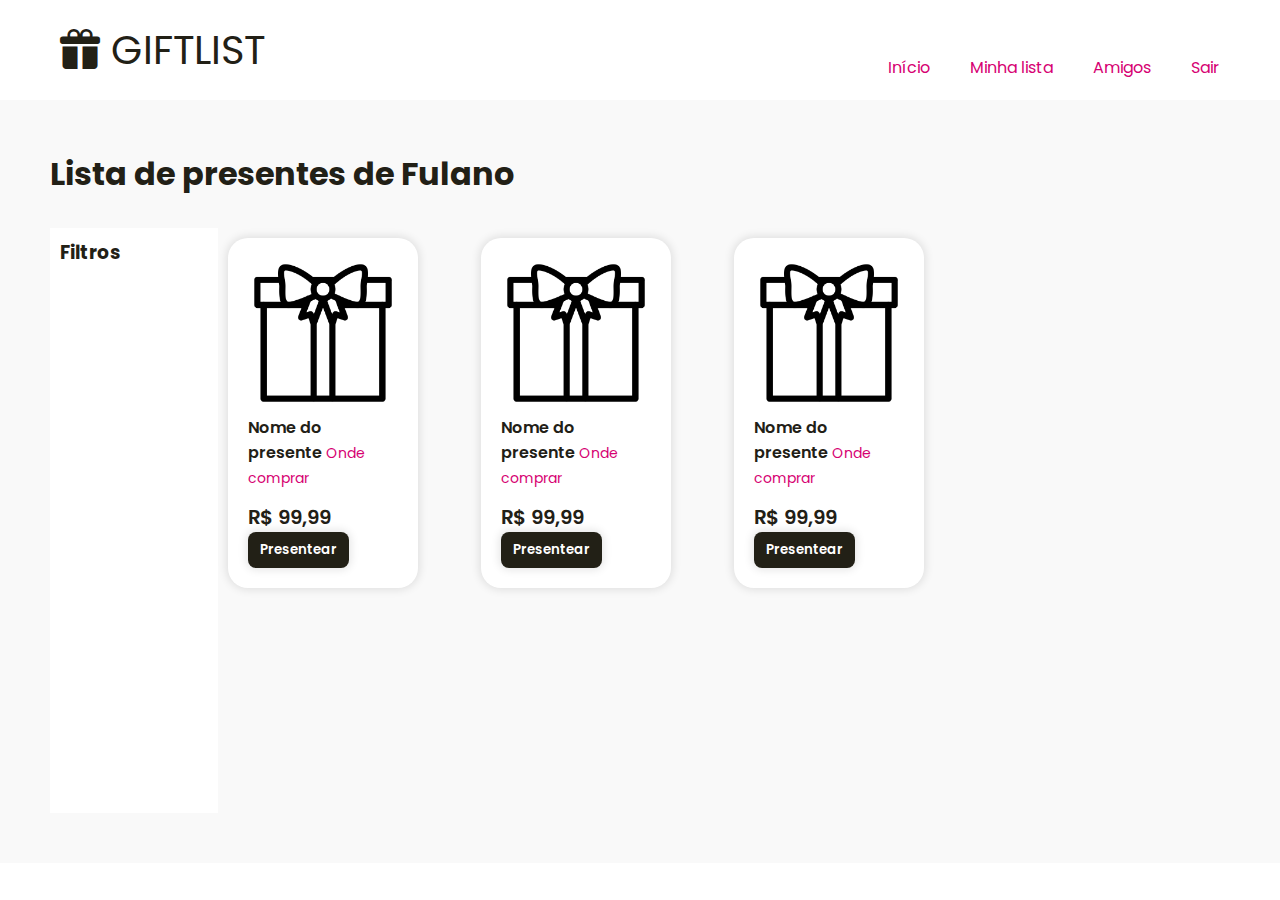
<file: index.html>
<!DOCTYPE html>
<html lang="en">
  <head>
    <meta charset="UTF-8" />
    <meta name="viewport" content="width=device-width, initial-scale=1.0" />
    <title>Lista de presentes</title>

    <link rel="stylesheet" href="./src/styles/main.css" />

    <!-- Importar cdn para importar os ícones do Bootstrap -->
    <link
      rel="stylesheet"
      href="https://cdn.jsdelivr.net/npm/bootstrap-icons@1.11.3/font/bootstrap-icons.min.css"
    />
  </head>
  <body>
    <header>
      <nav id="nav_bar">
        <div class="nav_logo">
          <span><i class="bi bi-gift-fill"></i></span>
          <span>GIFTLIST</span>
        </div>

        <ul id="nav_list">
          <li class="menu-item">
            <a href="#">Início</a>
          </li>
          <li class="menu-item">
            <a href="./my-list.html">Minha lista</a>
          </li>
          <li class="menu-item">
            <a href="#">Amigos</a>
          </li>
          <li class="menu-item">
            <a href="#">Sair</a>
          </li>
        </ul>
      </nav>
    </header>

    <main>
      <h1>Lista de presentes de Fulano</h1>

      <section id="friend-list">
        <!-- <div id="main-container"> -->
        <div id="filter">
          <h3>Filtros</h3>
        </div>
        <!-- <h1>Lista de Presentes de <span>Erika</span></h1> -->
        <div id="gift-container">
          <div class="gift-card">
            <div class="gift-id">
              <img src="./src/images/gift.png" class="gift-image" alt="" />

              <span class="gift-name">Nome do presente</span>
              <a class="gift-store" href="">Onde comprar</a>
            </div>

            <div class="gift-buy">
              <span class="gift-price">R$ 99,99</span>

              <button class="btn-default">Presentear</button>
            </div>
          </div>

          <!-- Cada presente -->
          <div class="gift-card">
            <div class="gift-id">
              <img src="./src/images/gift.png" class="gift-image" alt="" />

              <span class="gift-name">Nome do presente</span>
              <a class="gift-store" href="">Onde comprar</a>
            </div>

            <div class="gift-buy">
              <span class="gift-price">R$ 99,99</span>

              <button class="btn-default">Presentear</button>
            </div>
          </div>

          <!-- Cada presente -->
          <div class="gift-card">
            <div class="gift-id">
              <img src="./src/images/gift.png" class="gift-image" alt="" />

              <span class="gift-name">Nome do presente</span>
              <a class="gift-store" href="">Onde comprar</a>
            </div>

            <div class="gift-buy">
              <span class="gift-price">R$ 99,99</span>

              <button class="btn-default">Presentear</button>
            </div>
          </div>

          <!-- Cada presente -->

          <!-- <div class="gift-card">
            <div class="card-left">
              <img src="./src/images/gift.png" class="gift-image" alt="" />

              <div class="gift-info">
                <span class="gift-name">Nome do presente</span>
                <a class="gift-store" href="">Ver na loja</a>
                <span class="gift-price">R$ 99,99</span>
              </div>
            </div>

            <div class="card-right">
              <a href="">
                <i class="bi bi-heart-fill"></i>
              </a>
              <button class="btn-default">Presentear</button>
            </div>
          -->

          <!--  -->
        </div>
      </section>
      <!-- </div> -->
    </main>

    <footer></footer>
    <!-- Importar Javascript -->
    <script src="menu.js"></script>
  </body>
</html>
</file>
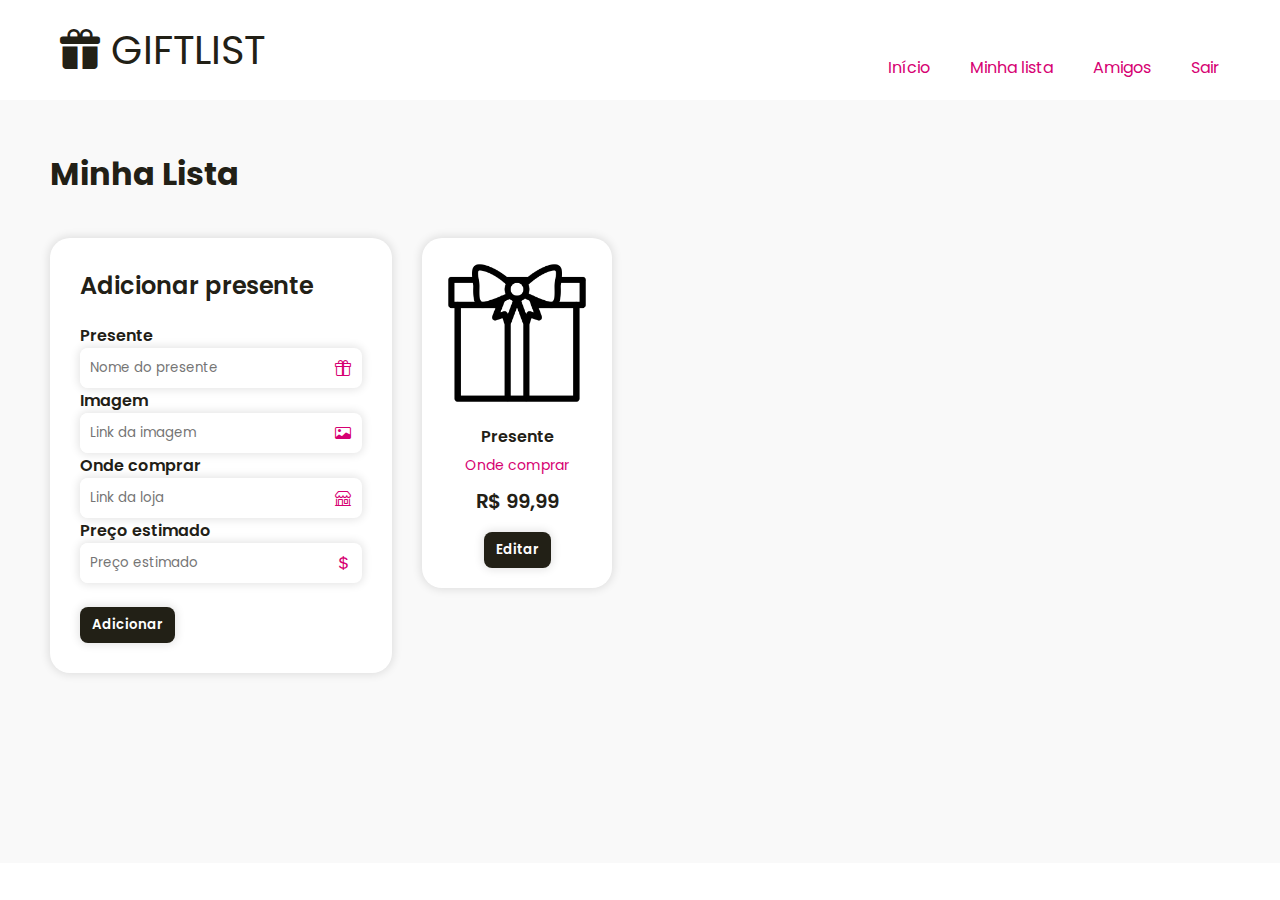
<file: my-list.html>
<!DOCTYPE html>
<html lang="en">
  <head>
    <meta charset="UTF-8" />
    <meta name="viewport" content="width=device-width, initial-scale=1.0" />
    <title>Lista de presentes</title>

    <link rel="stylesheet" href="./src/styles/main.css" />

    <!-- Importar cdn para importar os ícones do Bootstrap -->
    <link
      rel="stylesheet"
      href="https://cdn.jsdelivr.net/npm/bootstrap-icons@1.11.3/font/bootstrap-icons.min.css"
    />
  </head>
  <body>
    <header>
      <nav id="nav_bar">
        <div class="nav_logo">
          <span><i class="bi bi-gift-fill"></i></span>
          <span>GIFTLIST</span>
        </div>

        <ul id="nav_list">
          <li class="menu-item">
            <a href="#">Início</a>
          </li>
          <li class="menu-item">
            <a href="#">Minha lista</a>
          </li>
          <li class="menu-item">
            <a href="#">Amigos</a>
          </li>
          <li class="menu-item">
            <a href="#">Sair</a>
          </li>
        </ul>
      </nav>
    </header>

    <main>
      <h1>Minha Lista</h1>
      <section id="my-list">
        <!-- !Formulário -->
        <class id="form_container">
          <h2 id="form_title">Adicionar presente</h2>

          <form action="" id="gift_form">
            <div id="input_container">
              <!-- Cada input -->
              <div class="input-box">
                <label for="gift-name" class="form-label"> Presente </label>
                <div class="input-field">
                  <input
                    type="text"
                    name="gift-name"
                    id="gift-name"
                    class="form-control"
                    placeholder="Nome do presente"
                  />
                  <i class="bi bi-gift"></i>
                </div>
              </div>

              <!-- Cada input -->
              <div class="input-box">
                <label for="gift-image" class="form-label"> Imagem </label>
                <div class="input-field">
                  <input
                    type="text"
                    name="gift-image"
                    id="gift-image"
                    class="form-control"
                    placeholder="Link da imagem"
                  />
                  <i class="bi bi-card-image"></i>
                </div>
              </div>

              <!-- Cada input -->
              <div class="input-box">
                <label for="gift-store" class="form-label">
                  Onde comprar
                </label>
                <div class="input-field">
                  <input
                    type="text"
                    name="gift-store"
                    id="gift-store"
                    class="form-control"
                    placeholder="Link da loja"
                  />
                  <i class="bi bi-shop"></i>
                </div>
              </div>

              <!-- Cada input -->
              <div class="input-box">
                <label for="gift-price" class="form-label">
                  Preço estimado
                </label>
                <div class="input-field">
                  <input
                    type="text"
                    name="gift-price"
                    id="gift-price"
                    class="form-control"
                    placeholder="Preço estimado"
                  />
                  <i class="bi bi-currency-dollar"></i>
                </div>
              </div>
              <!--  -->
            </div>
            <button type="submit" class="btn-default" id="add_gift_button">
              Adicionar
            </button>
          </form>
        </class>

        <!-- ! Lista de presentes -->
        <div id="gift-container">
          <!-- Cada presente -->
          <div class="gift-card">
            <img src="./src/images/gift.png" class="gift-image" alt="" />
            <span class="gift-name">Presente</span>
            <a class="gift-store" href="">Onde comprar</a>
            <span class="gift-price">R$ 99,99</span>
            <button class="btn-default">Editar</button>
          </div>
        </div>
      </section>
    </main>

    <footer></footer>
    <!-- Importar Javascript -->
    <script src="./src/javascript/script.js"></script>
  </body>
</html>
</file>
<file: src/styles/main.css>
/* elementos comuns em todas as seções */

@import url("https://fonts.googleapis.com/css2?family=Poppins:ital,wght@0,100;0,200;0,300;0,400;0,500;0,600;0,700;0,800;0,900;1,100;1,200;1,300;1,400;1,500;1,600;1,700;1,800;1,900&display=swap");

@import url("header.css");
@import url("friend-list.css");
@import url("my-list.css");
@import url("gift-container.css");

* {
  font-family: "Poppins", sans-serif;
  color: #222016;
  margin: 0;
  padding: 0;
  /* box-sizing vai ajudar na responsividade */
  box-sizing: border-box;
  text-decoration: none;
  list-style: none;
}

main {
  display: flex;
  flex-direction: column;
  padding: 50px;
  background-color: #f9f9f9;
  gap: 20px;
  /* overflow-x: auto; */
}

a {
  font-size: 16px;
  margin-bottom: 5px;
  color: #d60072;
}

a:hover {
  /* quando posiciona a seta no link */
  /* color: #222016; */
  text-decoration: underline;
}

h1 {
  margin-bottom: 10px;
}

.btn-default {
  width: fit-content;
  padding: 8px 12px;
  background-color: #222016;
  color: #fff;
  border-style: none;
  border-radius: 8px;
  font-weight: 600;
  cursor: pointer;
  box-shadow: 0px 0px 8px 2px rgba(0, 0, 0, 0.1);
  transition: background-color 0.2s ease;
}

/* quando o cursor estiver sobre o botão */
.btn-default:hover {
  background-color: #d60072;
}

*::-webkit-scrollbar {
  width: 8px;
  height: 8px;
}

*::-webkit-scrollbar-track {
  background-color: #fff;
  border-radius: 8px;
}

*::-webkit-scrollbar-thumb {
  background-color: #222016;
  border-radius: 20px;
}
</file>
